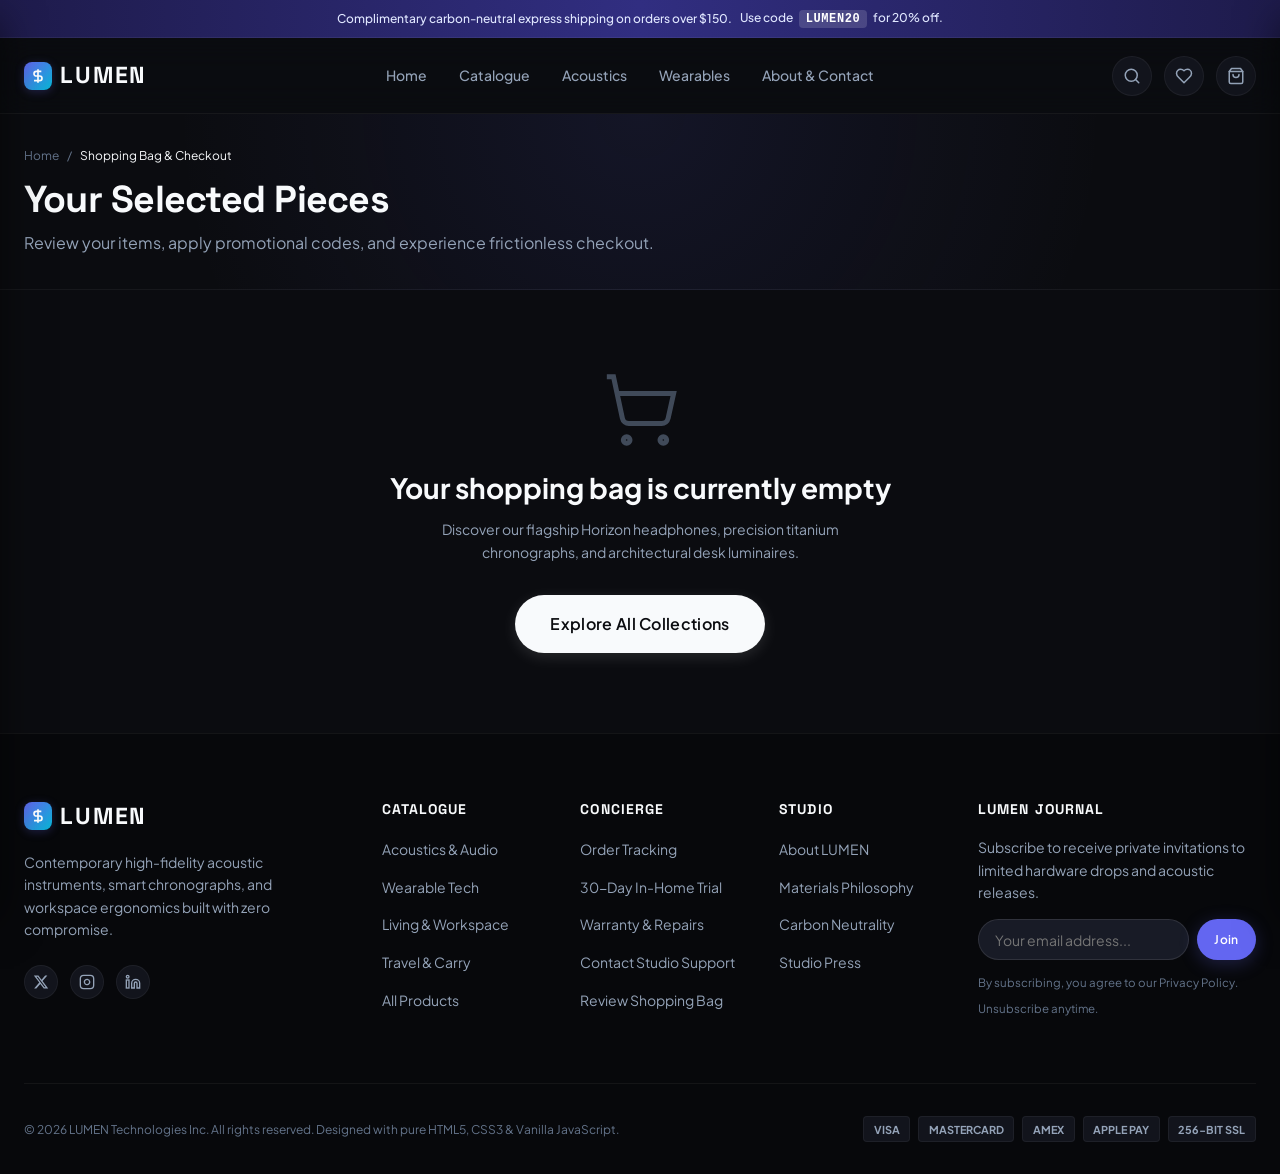
<file: cart.html>
<!DOCTYPE html>
<html lang="en">
<head>
  <meta charset="UTF-8">
  <meta name="viewport" content="width=device-width, initial-scale=1.0">
  <title>Shopping Bag & Checkout — LUMEN Luxury Audio & Living</title>
  <meta name="description" content="Review your selected LUMEN pieces, apply promo discounts, and complete seamless, encrypted checkout.">
  <meta name="theme-color" content="#0B0C10">

  <link rel="stylesheet" href="css/style.css">
  <link rel="stylesheet" href="css/responsive.css">
</head>
<body>

  <!-- Top Announcement Bar -->
  <div class="announcement-bar">
    <div class="container" style="display: flex; align-items: center; justify-content: center; gap: var(--space-2);">
      <span>Complimentary carbon-neutral express shipping on orders over $150.</span>
      <span>Use code <strong class="announcement-code">LUMEN20</strong> for 20% off.</span>
    </div>
  </div>

  <!-- Main Navigation Header -->
  <header class="site-header">
    <div class="container header-inner">
      <a href="index.html" class="brand-logo" aria-label="LUMEN Home">
        <span class="brand-symbol">
          <svg viewBox="0 0 24 24" fill="none" stroke="currentColor" stroke-width="2.5"><path d="M12 2v20M17 5H9.5a3.5 3.5 0 0 0 0 7h5a3.5 3.5 0 0 1 0 7H6"/></svg>
        </span>
        LUMEN
      </a>

      <!-- Desktop Navigation Menu -->
      <nav class="nav-menu" aria-label="Primary Navigation">
        <a href="index.html" class="nav-link">Home</a>
        <a href="shop.html" class="nav-link">Catalogue</a>
        <a href="shop.html?category=audio" class="nav-link">Acoustics</a>
        <a href="shop.html?category=wearables" class="nav-link">Wearables</a>
        <a href="about.html" class="nav-link">About & Contact</a>
      </nav>

      <!-- Header Action Controls -->
      <div class="header-actions">
        <button class="action-btn header-search-trigger" title="Search products" aria-label="Search">
          <svg width="18" height="18" viewBox="0 0 24 24" fill="none" stroke="currentColor" stroke-width="2" stroke-linecap="round" stroke-linejoin="round"><circle cx="11" cy="11" r="8"/><path d="m21 21-4.3-4.3"/></svg>
        </button>

        <a href="shop.html?filter=wishlist" class="action-btn" title="Saved Wishlist" aria-label="Wishlist">
          <svg width="18" height="18" viewBox="0 0 24 24" fill="none" stroke="currentColor" stroke-width="2" stroke-linecap="round" stroke-linejoin="round"><path d="M19 14c1.49-1.46 3-3.21 3-5.5A5.5 5.5 0 0 0 16.5 3c-1.76 0-3 .5-4.5 2-1.5-1.5-2.74-2-4.5-2A5.5 5.5 0 0 0 2 8.5c0 2.3 1.5 4.05 3 5.5l7 7Z"/></svg>
          <span class="action-badge wishlist-count-badge" style="display: none;">0</span>
        </a>

        <a href="cart.html" class="action-btn header-cart-trigger" title="View Shopping Bag" aria-label="Shopping Bag">
          <svg width="18" height="18" viewBox="0 0 24 24" fill="none" stroke="currentColor" stroke-width="2" stroke-linecap="round" stroke-linejoin="round"><path d="M6 2 3 6v14a2 2 0 0 0 2 2h14a2 2 0 0 0 2-2V6l-3-4Z"/><path d="M3 6h18"/><path d="M16 10a4 4 0 0 1-8 0"/></svg>
          <span class="action-badge cart-count-badge" style="display: none;">0</span>
        </a>

        <button class="mobile-menu-toggle" aria-label="Toggle mobile menu">
          <svg width="20" height="20" viewBox="0 0 24 24" fill="none" stroke="currentColor" stroke-width="2" stroke-linecap="round" stroke-linejoin="round"><line x1="4" x2="20" y1="12" y2="12"/><line x1="4" x2="20" y1="6" y2="6"/><line x1="4" x2="20" y1="18" y2="18"/></svg>
        </button>
      </div>
    </div>
  </header>

  <!-- Cart Header Banner -->
  <section style="padding: var(--space-8) 0; border-bottom: 1px solid var(--border-subtle); background: radial-gradient(circle at 50% 0%, rgba(99, 102, 241, 0.1) 0%, transparent 70%);">
    <div class="container">
      <nav class="breadcrumbs" aria-label="Breadcrumb">
        <a href="index.html">Home</a>
        <span>/</span>
        <span style="color: var(--text-primary);">Shopping Bag & Checkout</span>
      </nav>
      <h1 class="section-title" style="margin-bottom: var(--space-2);">Your Selected Pieces</h1>
      <p class="section-desc">Review your items, apply promotional codes, and experience frictionless checkout.</p>
    </div>
  </section>

  <!-- Main Content Area -->
  <main class="container">
    
    <!-- Empty Cart View -->
    <div id="cart-empty-view" class="drawer-empty" style="display: none; padding: var(--space-20) 0;">
      <div class="drawer-empty-icon" style="width: 80px; height: 80px; margin: 0 auto var(--space-4);">
        <svg viewBox="0 0 24 24" fill="none" stroke="currentColor" stroke-width="1.5"><circle cx="8" cy="21" r="1"/><circle cx="19" cy="21" r="1"/><path d="M2.05 2.05h2l2.66 12.42a2 2 0 0 0 2 1.58h9.78a2 2 0 0 0 1.95-1.57l1.65-7.43H5.12"/></svg>
      </div>
      <h2 class="drawer-empty-title" style="font-size: var(--text-2xl);">Your shopping bag is currently empty</h2>
      <p class="drawer-empty-desc" style="max-width: 460px; margin: 0 auto var(--space-8);">
        Discover our flagship Horizon headphones, precision titanium chronographs, and architectural desk luminaires.
      </p>
      <a href="shop.html" class="btn btn-primary btn-lg">Explore All Collections</a>
    </div>

    <!-- Populated Cart & Checkout View -->
    <div id="cart-full-view" class="cart-checkout-layout" style="display: none;">
      
      <!-- Left Column: Table & Simulated Checkout Accordion -->
      <div style="display: flex; flex-direction: column; gap: var(--space-8);">
        
        <!-- Free Shipping Progress Meter -->
        <div style="background: var(--bg-surface); border: 1px solid var(--border-subtle); border-radius: var(--radius-xl); padding: var(--space-5);">
          <div id="cart-freeship-text" style="font-size: var(--text-sm); margin-bottom: var(--space-3); color: var(--text-secondary);">
            Add items to unlock Free Global Express Shipping.
          </div>
          <div class="progress-bar-bg" style="height: 8px;">
            <div id="cart-freeship-progress" class="progress-bar-fill" style="width: 0%;"></div>
          </div>
        </div>

        <!-- Cart Table Wrap -->
        <div class="cart-table-wrap">
          <table class="cart-table">
            <thead>
              <tr>
                <th>Product</th>
                <th>Price</th>
                <th>Quantity</th>
                <th>Subtotal</th>
                <th style="text-align: right;">Action</th>
              </tr>
            </thead>
            <tbody id="cart-table-body">
              <!-- Rendered via cart-checkout.js -->
            </tbody>
          </table>

          <div style="padding: var(--space-4) var(--space-6); background: var(--bg-surface-elevated); display: flex; justify-content: space-between; align-items: center; border-top: 1px solid var(--border-subtle); flex-wrap: wrap; gap: var(--space-3);">
            <a href="shop.html" class="btn btn-outline btn-sm">← Continue Shopping</a>
            <button id="clear-cart-btn" class="btn btn-ghost btn-sm" style="color: var(--rose-accent);">Clear Entire Bag</button>
          </div>
        </div>

        <!-- Checkout Form Flow Section -->
        <div id="checkout-flow-section" style="padding-top: var(--space-4);">
          <div style="margin-bottom: var(--space-6);">
            <div class="section-tag">Express Checkout</div>
            <h2 style="font-family: var(--font-display); font-size: var(--text-2xl); font-weight: 800;">Shipping & Payment Details</h2>
            <p style="font-size: var(--text-sm); color: var(--text-secondary);">Complete your dispatch coordinates below. (Simulated demo checkout).</p>
          </div>

          <form id="checkout-master-form">
            <div class="checkout-accordion">
              
              <!-- Step 1: Customer Contact -->
              <div class="checkout-step-card">
                <div class="checkout-step-title">
                  <span class="step-num">1</span>
                  <span>Contact Information</span>
                </div>
                <div class="form-grid-2">
                  <div class="form-group">
                    <label class="form-label" for="checkout-fname">First Name *</label>
                    <input type="text" id="checkout-fname" class="form-control" placeholder="e.g. Alex" value="Alex" required>
                  </div>
                  <div class="form-group">
                    <label class="form-label" for="checkout-lname">Last Name *</label>
                    <input type="text" id="checkout-lname" class="form-control" placeholder="e.g. Sterling" value="Sterling" required>
                  </div>
                </div>
                <div class="form-grid-2">
                  <div class="form-group">
                    <label class="form-label" for="checkout-email">Email Address *</label>
                    <input type="email" id="checkout-email" class="form-control" placeholder="alex.sterling@example.com" value="alex.sterling@studio.com" required>
                  </div>
                  <div class="form-group">
                    <label class="form-label" for="checkout-phone">Telephone (SMS Delivery Tracking)</label>
                    <input type="tel" id="checkout-phone" class="form-control" placeholder="+1 (555) 019-2834" value="+1 (555) 019-2834">
                  </div>
                </div>
              </div>

              <!-- Step 2: Shipping Destination -->
              <div class="checkout-step-card">
                <div class="checkout-step-title">
                  <span class="step-num">2</span>
                  <span>Delivery Address</span>
                </div>
                <div class="form-group">
                  <label class="form-label" for="checkout-address">Street Address *</label>
                  <input type="text" id="checkout-address" class="form-control" placeholder="e.g. 742 Evergreen Terrace" value="840 North Michigan Avenue" required>
                </div>
                <div class="form-grid-2">
                  <div class="form-group">
                    <label class="form-label" for="checkout-city">City *</label>
                    <input type="text" id="checkout-city" class="form-control" placeholder="Chicago" value="Chicago" required>
                  </div>
                  <div class="form-group">
                    <label class="form-label" for="checkout-zip">Postal / Zip Code *</label>
                    <input type="text" id="checkout-zip" class="form-control" placeholder="60611" value="60611" required>
                  </div>
                </div>
                <div class="form-group">
                  <label class="form-label" for="checkout-country">Country / Region</label>
                  <select id="checkout-country" class="form-control" style="cursor: pointer;">
                    <option value="US">United States</option>
                    <option value="UK">United Kingdom</option>
                    <option value="DE">Germany</option>
                    <option value="JP">Japan</option>
                    <option value="CA">Canada</option>
                    <option value="AU">Australia</option>
                  </select>
                </div>
              </div>

              <!-- Step 3: Shipping Method Selection -->
              <div class="checkout-step-card">
                <div class="checkout-step-title">
                  <span class="step-num">3</span>
                  <span>Shipping Tier</span>
                </div>
                <div style="display: flex; flex-direction: column; gap: var(--space-3);">
                  <label class="filter-checkbox-label" style="background: var(--bg-surface-elevated); padding: var(--space-3) var(--space-4); border-radius: var(--radius-md); border: 1px solid var(--border-subtle); justify-content: space-between;">
                    <div style="display: flex; align-items: center; gap: var(--space-3);">
                      <input type="radio" name="shipping-tier" value="standard" checked style="accent-color: var(--accent-primary);">
                      <div>
                        <div style="font-weight: 600; font-size: var(--text-sm); color: var(--text-primary);">Standard Courier (3-5 Days)</div>
                        <div style="font-size: var(--text-xs); color: var(--text-muted);">Free on orders over $150</div>
                      </div>
                    </div>
                    <span style="font-weight: 700; font-family: var(--font-display);">Included</span>
                  </label>

                  <label class="filter-checkbox-label" style="background: var(--bg-surface-elevated); padding: var(--space-3) var(--space-4); border-radius: var(--radius-md); border: 1px solid var(--border-subtle); justify-content: space-between;">
                    <div style="display: flex; align-items: center; gap: var(--space-3);">
                      <input type="radio" name="shipping-tier" value="express" style="accent-color: var(--accent-primary);">
                      <div>
                        <div style="font-weight: 600; font-size: var(--text-sm); color: var(--text-primary);">Priority Air Express (1-2 Days)</div>
                        <div style="font-size: var(--text-xs); color: var(--text-muted);">Guaranteed priority dispatch & insurance</div>
                      </div>
                    </div>
                    <span style="font-weight: 700; font-family: var(--font-display);">$15.00</span>
                  </label>

                  <label class="filter-checkbox-label" style="background: var(--bg-surface-elevated); padding: var(--space-3) var(--space-4); border-radius: var(--radius-md); border: 1px solid var(--border-subtle); justify-content: space-between;">
                    <div style="display: flex; align-items: center; gap: var(--space-3);">
                      <input type="radio" name="shipping-tier" value="overnight" style="accent-color: var(--accent-primary);">
                      <div>
                        <div style="font-weight: 600; font-size: var(--text-sm); color: var(--text-primary);">VIP Next-Morning Courier (Next Day by 10 AM)</div>
                        <div style="font-size: var(--text-xs); color: var(--text-muted);">Direct white-glove courier handover</div>
                      </div>
                    </div>
                    <span style="font-weight: 700; font-family: var(--font-display);">$25.00</span>
                  </label>
                </div>
              </div>

              <!-- Step 4: Payment Simulation -->
              <div class="checkout-step-card">
                <div style="display: flex; align-items: center; justify-content: space-between; margin-bottom: var(--space-5);">
                  <div class="checkout-step-title" style="margin-bottom: 0;">
                    <span class="step-num">4</span>
                    <span>Encrypted Payment</span>
                  </div>
                  <button type="button" id="test-card-fill-btn" class="btn btn-outline btn-sm" style="font-size: 0.72rem; color: var(--cyan-accent); border-color: rgba(6, 182, 212, 0.4);">
                    Auto-Fill Demo Card
                  </button>
                </div>

                <div class="form-group">
                  <label class="form-label" for="checkout-card-name">Name on Card *</label>
                  <input type="text" id="checkout-card-name" class="form-control" placeholder="Alex Sterling" value="Alex Sterling" required>
                </div>

                <div class="form-group">
                  <label class="form-label" for="checkout-card-num">Card Number *</label>
                  <input type="text" id="checkout-card-num" class="form-control" placeholder="4242 4242 4242 4242" maxlength="19" required>
                </div>

                <div class="form-grid-2">
                  <div class="form-group">
                    <label class="form-label" for="checkout-card-exp">Expiry (MM/YY) *</label>
                    <input type="text" id="checkout-card-exp" class="form-control" placeholder="12/28" maxlength="5" required>
                  </div>
                  <div class="form-group">
                    <label class="form-label" for="checkout-card-cvv">Security Code (CVV) *</label>
                    <input type="password" id="checkout-card-cvv" class="form-control" placeholder="888" maxlength="4" required>
                  </div>
                </div>

                <div style="font-size: var(--text-xs); color: var(--text-muted); display: flex; align-items: center; gap: var(--space-2); margin-top: var(--space-2);">
                  <span style="color: var(--emerald-accent);">🔒</span>
                  <span>Simulated safe transaction. No real funds will be charged.</span>
                </div>
              </div>
            </div>

            <!-- Place Order Submit Button -->
            <div style="margin-top: var(--space-6);">
              <button type="submit" id="place-order-submit-btn" class="btn btn-accent btn-lg" style="width: 100%; font-size: 1.05rem;">
                Authorize & Place Order
              </button>
            </div>
          </form>
        </div>
      </div>

      <!-- Right Column: Sticky Order Summary & Coupon -->
      <div>
        <div class="cart-summary-card">
          <h3 class="summary-title">Summary Breakdown</h3>
          
          <div class="summary-line-item">
            <span>Item Subtotal</span>
            <span id="summary-subtotal" style="font-family: var(--font-display); font-weight: 600; color: var(--text-primary);">$0.00</span>
          </div>

          <div class="summary-line-item">
            <span>Shipping</span>
            <span id="summary-shipping" style="font-family: var(--font-display); font-weight: 600;">FREE</span>
          </div>

          <div class="summary-line-item" id="summary-discount-row" style="display: none; color: var(--emerald-accent);">
            <span>Promotional Savings</span>
            <span id="summary-discount-val" style="font-family: var(--font-display); font-weight: 700;">-$0.00</span>
          </div>

          <div class="summary-line-item">
            <span>Estimated Sales Tax (8.25%)</span>
            <span id="summary-tax" style="font-family: var(--font-display); font-weight: 600; color: var(--text-primary);">$0.00</span>
          </div>

          <!-- Applied Coupon Tag -->
          <div id="applied-coupon-pill" class="section-tag" style="display: none; background: rgba(16, 185, 129, 0.12); color: var(--emerald-accent); border-color: rgba(16, 185, 129, 0.3); margin-top: var(--space-2);"></div>

          <div class="summary-total-item">
            <span>Grand Total</span>
            <span id="summary-grand-total" style="color: var(--accent-primary);">$0.00</span>
          </div>

          <!-- Promo Code Box -->
          <form id="coupon-apply-form" class="coupon-input-group">
            <input type="text" id="coupon-input-code" class="coupon-input" placeholder="Promo code (e.g. LUMEN20)">
            <button type="submit" class="btn btn-outline btn-sm">Apply</button>
          </form>

          <!-- Test Promo Helper Pills -->
          <div style="font-size: var(--text-xs); color: var(--text-muted); margin-bottom: var(--space-4);">
            Try demo promo codes:
            <button type="button" onclick="document.getElementById('coupon-input-code').value='LUMEN20'; store.applyCoupon('LUMEN20');" style="color: var(--accent-primary); text-decoration: underline; margin-right: var(--space-2);">LUMEN20</button>
            <button type="button" onclick="document.getElementById('coupon-input-code').value='WELCOME10'; store.applyCoupon('WELCOME10');" style="color: var(--accent-primary); text-decoration: underline;">WELCOME10</button>
          </div>

          <div style="padding-top: var(--space-4); border-top: 1px solid var(--border-subtle); display: flex; flex-direction: column; gap: var(--space-2); font-size: var(--text-xs); color: var(--text-muted);">
            <div style="display: flex; align-items: center; gap: var(--space-2);">
              <span>🛡️</span>
              <span>256-Bit SSL military-grade encryption</span>
            </div>
            <div style="display: flex; align-items: center; gap: var(--space-2);">
              <span>⚡</span>
              <span>Dispatched within 24 hours with live GPS courier tracking</span>
            </div>
          </div>
        </div>
      </div>
    </div>
  </main>

  <!-- Order Confirmation Modal -->
  <div id="order-confirmation-modal" class="modal-backdrop">
    <!-- Injected dynamically via cart-checkout.js on success -->
  </div>

  <!-- Global Footer -->
  <footer class="site-footer">
    <div class="container">
      <div class="footer-top">
        <div class="footer-brand-col">
          <a href="index.html" class="brand-logo">
            <span class="brand-symbol">
              <svg viewBox="0 0 24 24" fill="none" stroke="currentColor" stroke-width="2.5"><path d="M12 2v20M17 5H9.5a3.5 3.5 0 0 0 0 7h5a3.5 3.5 0 0 1 0 7H6"/></svg>
            </span>
            LUMEN
          </a>
          <p>Contemporary high-fidelity acoustic instruments, smart chronographs, and workspace ergonomics built with zero compromise.</p>
          <div class="footer-socials">
            <a href="#" class="social-link" aria-label="Twitter">
              <svg width="16" height="16" viewBox="0 0 24 24" fill="currentColor"><path d="M18.244 2.25h3.308l-7.227 8.26 8.502 11.24H16.17l-5.214-6.817L4.99 21.75H1.68l7.73-8.835L1.254 2.25H8.08l4.713 6.231zm-1.161 17.52h1.833L7.084 4.126H5.117z"/></svg>
            </a>
            <a href="#" class="social-link" aria-label="Instagram">
              <svg width="16" height="16" viewBox="0 0 24 24" fill="none" stroke="currentColor" stroke-width="2"><rect width="20" height="20" x="2" y="2" rx="5" ry="5"/><path d="M16 11.37A4 4 0 1 1 12.63 8 4 4 0 0 1 16 11.37z"/><line x1="17.5" x2="17.51" y1="6.5" y2="6.5"/></svg>
            </a>
            <a href="#" class="social-link" aria-label="LinkedIn">
              <svg width="16" height="16" viewBox="0 0 24 24" fill="none" stroke="currentColor" stroke-width="2"><path d="M16 8a6 6 0 0 1 6 6v7h-4v-7a2 2 0 0 0-2-2 2 2 0 0 0-2 2v7h-4v-7a6 6 0 0 1 6-6z"/><rect width="4" height="12" x="2" y="9"/><circle cx="4" cy="4" r="2"/></svg>
            </a>
          </div>
        </div>

        <div>
          <h4 class="footer-col-title">Catalogue</h4>
          <ul class="footer-links">
            <li><a href="shop.html?category=audio" class="footer-link">Acoustics & Audio</a></li>
            <li><a href="shop.html?category=wearables" class="footer-link">Wearable Tech</a></li>
            <li><a href="shop.html?category=workspace" class="footer-link">Living & Workspace</a></li>
            <li><a href="shop.html?category=travel" class="footer-link">Travel & Carry</a></li>
            <li><a href="shop.html" class="footer-link">All Products</a></li>
          </ul>
        </div>

        <div>
          <h4 class="footer-col-title">Concierge</h4>
          <ul class="footer-links">
            <li><a href="about.html#faq" class="footer-link">Order Tracking</a></li>
            <li><a href="about.html#faq" class="footer-link">30-Day In-Home Trial</a></li>
            <li><a href="about.html#faq" class="footer-link">Warranty & Repairs</a></li>
            <li><a href="about.html#contact" class="footer-link">Contact Studio Support</a></li>
            <li><a href="cart.html" class="footer-link">Review Shopping Bag</a></li>
          </ul>
        </div>

        <div>
          <h4 class="footer-col-title">Studio</h4>
          <ul class="footer-links">
            <li><a href="about.html" class="footer-link">About LUMEN</a></li>
            <li><a href="about.html" class="footer-link">Materials Philosophy</a></li>
            <li><a href="about.html" class="footer-link">Carbon Neutrality</a></li>
            <li><a href="about.html" class="footer-link">Studio Press</a></li>
          </ul>
        </div>

        <div class="newsletter-box">
          <h4 class="footer-col-title">LUMEN Journal</h4>
          <p>Subscribe to receive private invitations to limited hardware drops and acoustic releases.</p>
          <form class="newsletter-form">
            <input type="email" class="newsletter-input" placeholder="Your email address..." required>
            <button type="submit" class="btn btn-accent btn-sm">Join</button>
          </form>
          <span class="newsletter-legal">By subscribing, you agree to our Privacy Policy. Unsubscribe anytime.</span>
        </div>
      </div>

      <div class="footer-bottom">
        <div>© 2026 LUMEN Technologies Inc. All rights reserved. Designed with pure HTML5, CSS3 & Vanilla JavaScript.</div>
        <div class="payment-badges">
          <span class="payment-badge">VISA</span>
          <span class="payment-badge">MASTERCARD</span>
          <span class="payment-badge">AMEX</span>
          <span class="payment-badge">APPLE PAY</span>
          <span class="payment-badge">256-BIT SSL</span>
        </div>
      </div>
    </div>
  </footer>

  <!-- Scripts -->
  <script type="module" src="js/main.js"></script>
  <script type="module" src="js/cart-checkout.js"></script>
</body>
</html>
</file>
<file: css/style.css>
/* ==========================================================================
   LUMEN DESIGN SYSTEM & CORE STYLES
   Minimalist Luxury Lifestyle & Contemporary High-End Technology
   ========================================================================== */

@import url('https://fonts.googleapis.com/css2?family=Plus+Jakarta+Sans:wght@300;400;500;600;700;800&family=Space+Grotesk:wght@500;700&display=swap');

:root {
  /* Color Palette */
  --bg-main: #0B0C10;
  --bg-surface: #12141C;
  --bg-surface-elevated: #181B26;
  --bg-surface-hover: #212534;
  --bg-surface-glass: rgba(18, 20, 28, 0.82);

  --text-primary: #F8FAFC;
  --text-secondary: #94A3B8;
  --text-muted: #64748B;
  --text-inverse: #0B0C10;

  --accent-primary: #6366F1;
  --accent-hover: #4F46E5;
  --accent-glow: rgba(99, 102, 241, 0.25);
  --accent-light: rgba(99, 102, 241, 0.12);

  --cyan-accent: #06B6D4;
  --emerald-accent: #10B981;
  --rose-accent: #F43F5E;
  --amber-accent: #F59E0B;

  --border-subtle: rgba(255, 255, 255, 0.05);
  --border-default: rgba(255, 255, 255, 0.10);
  --border-focus: rgba(99, 102, 241, 0.6);
  --border-light: rgba(255, 255, 255, 0.18);

  /* Typography */
  --font-sans: 'Plus Jakarta Sans', -apple-system, BlinkMacSystemFont, 'Segoe UI', Roboto, sans-serif;
  --font-display: 'Space Grotesk', 'Plus Jakarta Sans', sans-serif;

  --text-xs: 0.75rem;
  --text-sm: 0.875rem;
  --text-base: 1rem;
  --text-lg: 1.125rem;
  --text-xl: 1.25rem;
  --text-2xl: clamp(1.35rem, 1.8vw + 0.8rem, 1.75rem);
  --text-3xl: clamp(1.75rem, 2.5vw + 1rem, 2.35rem);
  --text-4xl: clamp(2.25rem, 4vw + 1rem, 3.25rem);
  --text-hero: clamp(2.6rem, 5.5vw + 1rem, 4.5rem);

  /* Spacing */
  --space-1: 0.25rem;
  --space-2: 0.5rem;
  --space-3: 0.75rem;
  --space-4: 1rem;
  --space-5: 1.25rem;
  --space-6: 1.5rem;
  --space-8: 2rem;
  --space-10: 2.5rem;
  --space-12: 3rem;
  --space-16: 4rem;
  --space-20: 5rem;
  --space-24: 6rem;

  /* Elevation & Shadows */
  --shadow-sm: 0 2px 4px rgba(0, 0, 0, 0.25);
  --shadow-md: 0 4px 12px rgba(0, 0, 0, 0.35);
  --shadow-lg: 0 12px 28px rgba(0, 0, 0, 0.45);
  --shadow-xl: 0 20px 40px rgba(0, 0, 0, 0.55);
  --shadow-glow: 0 0 25px rgba(99, 102, 241, 0.35);

  /* Radii */
  --radius-sm: 6px;
  --radius-md: 10px;
  --radius-lg: 16px;
  --radius-xl: 24px;
  --radius-full: 9999px;

  /* Transitions */
  --transition-fast: 150ms cubic-bezier(0.4, 0, 0.2, 1);
  --transition-base: 250ms cubic-bezier(0.4, 0, 0.2, 1);
  --transition-smooth: 380ms cubic-bezier(0.16, 1, 0.3, 1);

  /* Layout */
  --container-max: 1320px;
  --header-height: 76px;
  --announcement-height: 38px;
}

/* ==========================================================================
   CSS RESET & BASE
   ========================================================================== */

*, *::before, *::after {
  box-sizing: border-box;
  margin: 0;
  padding: 0;
}

html {
  font-family: var(--font-sans);
  color: var(--text-primary);
  background-color: var(--bg-main);
  scroll-behavior: smooth;
  -webkit-font-smoothing: antialiased;
  -moz-osx-font-smoothing: grayscale;
  text-rendering: optimizeLegibility;
}

body {
  min-height: 100vh;
  display: flex;
  flex-direction: column;
  overflow-x: hidden;
  line-height: 1.6;
}

img, svg, video {
  display: block;
  max-width: 100%;
  height: auto;
}

a {
  color: inherit;
  text-decoration: none;
  transition: color var(--transition-fast);
}

button, input, select, textarea {
  font-family: inherit;
  font-size: inherit;
  color: inherit;
  background: none;
  border: none;
  outline: none;
}

button {
  cursor: pointer;
  user-select: none;
}

ul, ol {
  list-style: none;
}

/* Layout Utilities */
.container {
  width: 100%;
  max-width: var(--container-max);
  margin-left: auto;
  margin-right: auto;
  padding-left: var(--space-6);
  padding-right: var(--space-6);
}

.section {
  padding-top: var(--space-20);
  padding-bottom: var(--space-20);
}

.section-title-wrap {
  text-align: center;
  max-width: 680px;
  margin: 0 auto var(--space-12);
}

.section-tag {
  display: inline-flex;
  align-items: center;
  gap: var(--space-2);
  padding: 0.35rem 0.85rem;
  background: var(--accent-light);
  color: var(--accent-primary);
  border: 1px solid rgba(99, 102, 241, 0.2);
  border-radius: var(--radius-full);
  font-size: var(--text-xs);
  font-weight: 700;
  letter-spacing: 0.08em;
  text-transform: uppercase;
  margin-bottom: var(--space-4);
}

.section-title {
  font-family: var(--font-display);
  font-size: var(--text-3xl);
  font-weight: 700;
  line-height: 1.2;
  letter-spacing: -0.02em;
  margin-bottom: var(--space-3);
}

.section-desc {
  color: var(--text-secondary);
  font-size: var(--text-base);
  line-height: 1.65;
}

/* ==========================================================================
   BUTTONS & CONTROLS
   ========================================================================== */

.btn {
  display: inline-flex;
  align-items: center;
  justify-content: center;
  gap: var(--space-2);
  padding: 0.8rem 1.6rem;
  border-radius: var(--radius-full);
  font-weight: 600;
  font-size: var(--text-sm);
  letter-spacing: 0.02em;
  transition: all var(--transition-base);
  white-space: nowrap;
  position: relative;
  overflow: hidden;
}

.btn:active {
  transform: scale(0.98);
}

.btn-primary {
  background: var(--text-primary);
  color: var(--text-inverse);
  box-shadow: 0 4px 15px rgba(255, 255, 255, 0.12);
}

.btn-primary:hover {
  background: #E2E8F0;
  box-shadow: 0 6px 20px rgba(255, 255, 255, 0.2);
  transform: translateY(-2px);
}

.btn-accent {
  background: var(--accent-primary);
  color: #FFFFFF;
  box-shadow: 0 4px 18px var(--accent-glow);
}

.btn-accent:hover {
  background: var(--accent-hover);
  box-shadow: 0 6px 24px rgba(99, 102, 241, 0.45);
  transform: translateY(-2px);
}

.btn-outline {
  background: rgba(255, 255, 255, 0.04);
  color: var(--text-primary);
  border: 1px solid var(--border-default);
  backdrop-filter: blur(10px);
}

.btn-outline:hover {
  background: rgba(255, 255, 255, 0.09);
  border-color: var(--border-light);
  transform: translateY(-2px);
}

.btn-ghost {
  color: var(--text-secondary);
  padding: 0.6rem 1rem;
}

.btn-ghost:hover {
  color: var(--text-primary);
  background: var(--bg-surface-hover);
}

.btn-icon {
  width: 42px;
  height: 42px;
  padding: 0;
  border-radius: 50%;
  display: inline-flex;
  align-items: center;
  justify-content: center;
  background: var(--bg-surface-elevated);
  border: 1px solid var(--border-subtle);
  color: var(--text-secondary);
  transition: all var(--transition-fast);
}

.btn-icon:hover {
  color: var(--text-primary);
  border-color: var(--border-default);
  background: var(--bg-surface-hover);
  transform: scale(1.05);
}

.btn-sm {
  padding: 0.5rem 1.1rem;
  font-size: var(--text-xs);
}

.btn-lg {
  padding: 1rem 2.2rem;
  font-size: var(--text-base);
}

/* ==========================================================================
   TOP ANNOUNCEMENT BAR
   ========================================================================== */

.announcement-bar {
  background: linear-gradient(90deg, #1E1B4B 0%, #312E81 50%, #1E1B4B 100%);
  color: #E0E7FF;
  height: var(--announcement-height);
  font-size: var(--text-xs);
  font-weight: 500;
  display: flex;
  align-items: center;
  justify-content: center;
  position: relative;
  z-index: 50;
  border-bottom: 1px solid rgba(255, 255, 255, 0.06);
}

.announcement-bar strong {
  color: #FFFFFF;
  margin-left: var(--space-1);
}

.announcement-code {
  background: rgba(255, 255, 255, 0.15);
  padding: 0.1rem 0.4rem;
  border-radius: 4px;
  font-family: monospace;
  font-weight: 700;
  letter-spacing: 0.05em;
  margin: 0 var(--space-1);
}

/* ==========================================================================
   NAVIGATION HEADER
   ========================================================================== */

.site-header {
  position: sticky;
  top: 0;
  z-index: 40;
  height: var(--header-height);
  background: rgba(11, 12, 16, 0.75);
  backdrop-filter: blur(16px);
  -webkit-backdrop-filter: blur(16px);
  border-bottom: 1px solid var(--border-subtle);
  transition: background var(--transition-base), border-color var(--transition-base), box-shadow var(--transition-base);
}

.site-header.scrolled {
  background: rgba(11, 12, 16, 0.92);
  border-bottom-color: var(--border-default);
  box-shadow: var(--shadow-md);
}

.header-inner {
  height: 100%;
  display: flex;
  align-items: center;
  justify-content: space-between;
  gap: var(--space-6);
}

/* Brand Logo */
.brand-logo {
  display: flex;
  align-items: center;
  gap: var(--space-2);
  font-family: var(--font-display);
  font-size: 1.45rem;
  font-weight: 800;
  letter-spacing: 0.08em;
  color: var(--text-primary);
}

.brand-symbol {
  width: 28px;
  height: 28px;
  background: linear-gradient(135deg, var(--accent-primary), var(--cyan-accent));
  border-radius: 8px;
  display: flex;
  align-items: center;
  justify-content: center;
  color: white;
  box-shadow: 0 2px 10px var(--accent-glow);
}

.brand-symbol svg {
  width: 16px;
  height: 16px;
}

/* Desktop Nav Menu */
.nav-menu {
  display: flex;
  align-items: center;
  gap: var(--space-8);
}

.nav-link {
  font-size: var(--text-sm);
  font-weight: 500;
  color: var(--text-secondary);
  position: relative;
  padding: var(--space-2) 0;
  transition: color var(--transition-fast);
}

.nav-link:hover,
.nav-link.active {
  color: var(--text-primary);
}

.nav-link.active::after {
  content: '';
  position: absolute;
  bottom: 0;
  left: 0;
  width: 100%;
  height: 2px;
  background: var(--accent-primary);
  border-radius: 2px;
  box-shadow: 0 0 8px var(--accent-primary);
}

/* Header Actions */
.header-actions {
  display: flex;
  align-items: center;
  gap: var(--space-3);
}

.action-btn {
  position: relative;
  width: 40px;
  height: 40px;
  border-radius: 50%;
  display: flex;
  align-items: center;
  justify-content: center;
  color: var(--text-secondary);
  background: var(--bg-surface);
  border: 1px solid var(--border-subtle);
  transition: all var(--transition-fast);
}

.action-btn:hover {
  color: var(--text-primary);
  background: var(--bg-surface-hover);
  border-color: var(--border-default);
}

.action-badge {
  position: absolute;
  top: -3px;
  right: -3px;
  background: var(--accent-primary);
  color: #FFFFFF;
  font-size: 0.68rem;
  font-weight: 700;
  min-width: 18px;
  height: 18px;
  border-radius: var(--radius-full);
  display: flex;
  align-items: center;
  justify-content: center;
  padding: 0 4px;
  border: 2px solid var(--bg-main);
  transition: transform var(--transition-fast);
}

.action-badge.bump {
  animation: badgePop 300ms ease-out;
}

@keyframes badgePop {
  0% { transform: scale(1); }
  50% { transform: scale(1.35); }
  100% { transform: scale(1); }
}

.mobile-menu-toggle {
  display: none;
}

/* ==========================================================================
   PRODUCT CARDS
   ========================================================================== */

.product-card {
  background: var(--bg-surface);
  border: 1px solid var(--border-subtle);
  border-radius: var(--radius-lg);
  overflow: hidden;
  display: flex;
  flex-direction: column;
  position: relative;
  transition: transform var(--transition-smooth), border-color var(--transition-base), box-shadow var(--transition-smooth);
}

.product-card:hover {
  transform: translateY(-6px);
  border-color: var(--border-light);
  box-shadow: var(--shadow-lg), 0 0 20px rgba(99, 102, 241, 0.08);
}

.product-card-media {
  position: relative;
  width: 100%;
  aspect-ratio: 1 / 1;
  background: #151822;
  overflow: hidden;
}

.product-card-img {
  width: 100%;
  height: 100%;
  object-fit: cover;
  transition: transform 600ms cubic-bezier(0.16, 1, 0.3, 1);
}

.product-card:hover .product-card-img {
  transform: scale(1.08);
}

/* Badges */
.card-badge {
  position: absolute;
  top: var(--space-3);
  left: var(--space-3);
  padding: 0.25rem 0.65rem;
  border-radius: var(--radius-full);
  font-size: 0.68rem;
  font-weight: 700;
  text-transform: uppercase;
  letter-spacing: 0.05em;
  z-index: 2;
  backdrop-filter: blur(8px);
}

.badge-sale {
  background: rgba(244, 63, 94, 0.9);
  color: #FFFFFF;
}

.badge-new {
  background: rgba(6, 182, 212, 0.9);
  color: #0B0C10;
}

.badge-popular {
  background: rgba(99, 102, 241, 0.9);
  color: #FFFFFF;
}

/* Card Floating Actions */
.card-actions {
  position: absolute;
  top: var(--space-3);
  right: var(--space-3);
  display: flex;
  flex-direction: column;
  gap: var(--space-2);
  z-index: 2;
  opacity: 0;
  transform: translateX(10px);
  transition: all var(--transition-base);
}

.product-card:hover .card-actions,
.card-actions.visible {
  opacity: 1;
  transform: translateX(0);
}

.card-action-btn {
  width: 36px;
  height: 36px;
  border-radius: 50%;
  background: rgba(18, 20, 28, 0.85);
  backdrop-filter: blur(8px);
  border: 1px solid var(--border-default);
  color: var(--text-secondary);
  display: flex;
  align-items: center;
  justify-content: center;
  transition: all var(--transition-fast);
}

.card-action-btn:hover {
  background: var(--text-primary);
  color: var(--text-inverse);
  transform: scale(1.1);
}

.card-action-btn.active {
  color: var(--rose-accent);
  background: rgba(244, 63, 94, 0.15);
  border-color: rgba(244, 63, 94, 0.4);
}

/* Card Content */
.product-card-body {
  padding: var(--space-5);
  display: flex;
  flex-direction: column;
  flex-grow: 1;
}

.product-card-category {
  font-size: var(--text-xs);
  text-transform: uppercase;
  letter-spacing: 0.06em;
  color: var(--accent-primary);
  font-weight: 600;
  margin-bottom: var(--space-1);
}

.product-card-title {
  font-size: var(--text-base);
  font-weight: 600;
  line-height: 1.35;
  color: var(--text-primary);
  margin-bottom: var(--space-2);
  display: -webkit-box;
  -webkit-line-clamp: 1;
  -webkit-box-orient: vertical;
  overflow: hidden;
}

.product-card-title a:hover {
  color: var(--accent-primary);
}

/* Rating */
.product-rating {
  display: flex;
  align-items: center;
  gap: var(--space-1);
  margin-bottom: var(--space-3);
  font-size: var(--text-xs);
}

.rating-stars {
  color: var(--amber-accent);
  display: flex;
  align-items: center;
}

.rating-count {
  color: var(--text-muted);
  margin-left: var(--space-1);
}

/* Price & CTA */
.product-card-footer {
  margin-top: auto;
  display: flex;
  align-items: center;
  justify-content: space-between;
  gap: var(--space-3);
  padding-top: var(--space-3);
  border-top: 1px solid var(--border-subtle);
}

.product-price-wrap {
  display: flex;
  align-items: baseline;
  gap: var(--space-2);
}

.product-price {
  font-family: var(--font-display);
  font-size: var(--text-lg);
  font-weight: 700;
  color: var(--text-primary);
}

.product-original-price {
  font-size: var(--text-xs);
  color: var(--text-muted);
  text-decoration: line-through;
}

.card-add-btn {
  width: 36px;
  height: 36px;
  border-radius: var(--radius-full);
  background: var(--bg-surface-elevated);
  border: 1px solid var(--border-default);
  color: var(--text-primary);
  display: flex;
  align-items: center;
  justify-content: center;
  transition: all var(--transition-fast);
}

.card-add-btn:hover {
  background: var(--accent-primary);
  border-color: var(--accent-primary);
  box-shadow: 0 0 12px var(--accent-glow);
  transform: scale(1.08);
}

.card-add-btn.added {
  background: var(--emerald-accent);
  border-color: var(--emerald-accent);
  color: white;
}

/* ==========================================================================
   MINI-CART SLIDE-OUT DRAWER
   ========================================================================== */

.drawer-overlay {
  position: fixed;
  inset: 0;
  background: rgba(0, 0, 0, 0.7);
  backdrop-filter: blur(6px);
  z-index: 100;
  opacity: 0;
  visibility: hidden;
  transition: opacity var(--transition-base), visibility var(--transition-base);
}

.drawer-overlay.active {
  opacity: 1;
  visibility: visible;
}

.cart-drawer {
  position: fixed;
  top: 0;
  right: 0;
  width: 100%;
  max-width: 440px;
  height: 100vh;
  background: var(--bg-surface);
  border-left: 1px solid var(--border-default);
  z-index: 101;
  display: flex;
  flex-direction: column;
  transform: translateX(100%);
  transition: transform var(--transition-smooth);
  box-shadow: var(--shadow-xl);
}

.cart-drawer.open {
  transform: translateX(0);
}

.drawer-header {
  padding: var(--space-5) var(--space-6);
  display: flex;
  align-items: center;
  justify-content: space-between;
  border-bottom: 1px solid var(--border-subtle);
}

.drawer-title {
  font-family: var(--font-display);
  font-size: var(--text-lg);
  font-weight: 700;
  display: flex;
  align-items: center;
  gap: var(--space-2);
}

.drawer-close {
  width: 34px;
  height: 34px;
  border-radius: 50%;
  background: var(--bg-surface-elevated);
  border: 1px solid var(--border-subtle);
  color: var(--text-secondary);
  display: flex;
  align-items: center;
  justify-content: center;
  transition: all var(--transition-fast);
}

.drawer-close:hover {
  background: var(--bg-surface-hover);
  color: var(--text-primary);
}

/* Free Shipping Meter */
.shipping-meter {
  padding: var(--space-4) var(--space-6);
  background: var(--bg-surface-elevated);
  border-bottom: 1px solid var(--border-subtle);
  font-size: var(--text-xs);
}

.shipping-meter-text {
  margin-bottom: var(--space-2);
  color: var(--text-secondary);
}

.shipping-meter-text strong {
  color: var(--text-primary);
}

.progress-bar-bg {
  width: 100%;
  height: 6px;
  background: rgba(255, 255, 255, 0.08);
  border-radius: var(--radius-full);
  overflow: hidden;
}

.progress-bar-fill {
  height: 100%;
  background: linear-gradient(90deg, var(--accent-primary), var(--emerald-accent));
  border-radius: var(--radius-full);
  transition: width 400ms ease;
}

/* Drawer Cart Items */
.drawer-body {
  flex-grow: 1;
  overflow-y: auto;
  padding: var(--space-5) var(--space-6);
}

.drawer-items-list {
  display: flex;
  flex-direction: column;
  gap: var(--space-4);
}

.drawer-item {
  display: grid;
  grid-template-columns: 72px 1fr auto;
  gap: var(--space-4);
  align-items: center;
  padding-bottom: var(--space-4);
  border-bottom: 1px solid var(--border-subtle);
  animation: fadeIn 200ms ease-in;
}

.drawer-item-img {
  width: 72px;
  height: 72px;
  border-radius: var(--radius-md);
  object-fit: cover;
  background: #181B26;
  border: 1px solid var(--border-subtle);
}

.drawer-item-details {
  display: flex;
  flex-direction: column;
  gap: 0.2rem;
}

.drawer-item-title {
  font-size: var(--text-sm);
  font-weight: 600;
  color: var(--text-primary);
  line-height: 1.3;
}

.drawer-item-meta {
  font-size: var(--text-xs);
  color: var(--text-muted);
}

.drawer-item-price {
  font-family: var(--font-display);
  font-size: var(--text-sm);
  font-weight: 700;
  color: var(--text-primary);
  margin-top: 0.2rem;
}

.drawer-qty-control {
  display: inline-flex;
  align-items: center;
  border: 1px solid var(--border-default);
  border-radius: var(--radius-full);
  background: var(--bg-surface-elevated);
  margin-top: var(--space-2);
}

.qty-btn {
  width: 24px;
  height: 24px;
  display: flex;
  align-items: center;
  justify-content: center;
  font-size: 0.8rem;
  color: var(--text-secondary);
}

.qty-btn:hover {
  color: var(--text-primary);
}

.qty-val {
  font-size: var(--text-xs);
  font-weight: 600;
  min-width: 20px;
  text-align: center;
}

.drawer-item-remove {
  color: var(--text-muted);
  transition: color var(--transition-fast);
  padding: var(--space-1);
}

.drawer-item-remove:hover {
  color: var(--rose-accent);
}

/* Empty State */
.drawer-empty {
  text-align: center;
  padding: var(--space-12) var(--space-4);
}

.drawer-empty-icon {
  width: 64px;
  height: 64px;
  margin: 0 auto var(--space-4);
  color: var(--text-muted);
  opacity: 0.6;
}

.drawer-empty-title {
  font-size: var(--text-lg);
  font-weight: 700;
  margin-bottom: var(--space-2);
}

.drawer-empty-desc {
  font-size: var(--text-sm);
  color: var(--text-secondary);
  margin-bottom: var(--space-6);
}

/* Drawer Footer */
.drawer-footer {
  padding: var(--space-5) var(--space-6);
  border-top: 1px solid var(--border-subtle);
  background: var(--bg-surface-elevated);
}

.drawer-subtotal-row {
  display: flex;
  align-items: center;
  justify-content: space-between;
  margin-bottom: var(--space-4);
}

.drawer-subtotal-label {
  font-size: var(--text-sm);
  color: var(--text-secondary);
}

.drawer-subtotal-val {
  font-family: var(--font-display);
  font-size: var(--text-xl);
  font-weight: 700;
  color: var(--text-primary);
}

.drawer-cta-group {
  display: flex;
  flex-direction: column;
  gap: var(--space-2);
}

/* ==========================================================================
   GLOBAL QUICK VIEW MODAL
   ========================================================================== */

.modal-backdrop {
  position: fixed;
  inset: 0;
  background: rgba(0, 0, 0, 0.78);
  backdrop-filter: blur(8px);
  z-index: 110;
  display: flex;
  align-items: center;
  justify-content: center;
  padding: var(--space-6);
  opacity: 0;
  visibility: hidden;
  transition: opacity var(--transition-base), visibility var(--transition-base);
}

.modal-backdrop.open {
  opacity: 1;
  visibility: visible;
}

.modal-dialog {
  background: var(--bg-surface);
  border: 1px solid var(--border-default);
  border-radius: var(--radius-xl);
  width: 100%;
  max-width: 860px;
  max-height: 90vh;
  overflow-y: auto;
  position: relative;
  box-shadow: var(--shadow-xl);
  transform: scale(0.95);
  transition: transform var(--transition-smooth);
}

.modal-backdrop.open .modal-dialog {
  transform: scale(1);
}

.modal-close-btn {
  position: absolute;
  top: var(--space-4);
  right: var(--space-4);
  width: 36px;
  height: 36px;
  border-radius: 50%;
  background: var(--bg-surface-elevated);
  border: 1px solid var(--border-subtle);
  color: var(--text-secondary);
  display: flex;
  align-items: center;
  justify-content: center;
  z-index: 10;
  transition: all var(--transition-fast);
}

.modal-close-btn:hover {
  background: var(--bg-surface-hover);
  color: var(--text-primary);
}

.modal-grid {
  display: grid;
  grid-template-columns: 1fr 1fr;
}

.modal-gallery {
  position: relative;
  background: #141722;
  display: flex;
  flex-direction: column;
}

.modal-main-img-wrap {
  width: 100%;
  aspect-ratio: 1 / 1;
  overflow: hidden;
}

.modal-main-img {
  width: 100%;
  height: 100%;
  object-fit: cover;
}

.modal-thumbs {
  display: flex;
  gap: var(--space-2);
  padding: var(--space-3);
  overflow-x: auto;
}

.modal-thumb {
  width: 54px;
  height: 54px;
  border-radius: var(--radius-sm);
  border: 1px solid var(--border-subtle);
  overflow: hidden;
  cursor: pointer;
  flex-shrink: 0;
  opacity: 0.6;
  transition: all var(--transition-fast);
}

.modal-thumb.active,
.modal-thumb:hover {
  opacity: 1;
  border-color: var(--accent-primary);
}

.modal-thumb img {
  width: 100%;
  height: 100%;
  object-fit: cover;
}

.modal-details {
  padding: var(--space-8);
  display: flex;
  flex-direction: column;
}

/* ==========================================================================
   TOAST NOTIFICATION STACK
   ========================================================================== */

.toast-container {
  position: fixed;
  bottom: var(--space-6);
  right: var(--space-6);
  z-index: 150;
  display: flex;
  flex-direction: column;
  gap: var(--space-3);
  pointer-events: none;
  max-width: 380px;
  width: 100%;
}

.toast {
  pointer-events: auto;
  background: rgba(18, 20, 28, 0.95);
  backdrop-filter: blur(12px);
  border: 1px solid var(--border-default);
  border-radius: var(--radius-md);
  padding: var(--space-3) var(--space-4);
  display: flex;
  align-items: center;
  gap: var(--space-3);
  box-shadow: var(--shadow-lg);
  color: var(--text-primary);
  font-size: var(--text-sm);
  animation: toastSlideIn 300ms cubic-bezier(0.16, 1, 0.3, 1) forwards;
  transition: transform 250ms ease, opacity 250ms ease;
}

.toast.toast-leave {
  opacity: 0;
  transform: translateX(30px);
}

@keyframes toastSlideIn {
  from {
    opacity: 0;
    transform: translateY(20px) scale(0.95);
  }
  to {
    opacity: 1;
    transform: translateY(0) scale(1);
  }
}

.toast-icon {
  width: 20px;
  height: 20px;
  flex-shrink: 0;
}

.toast-success .toast-icon { color: var(--emerald-accent); }
.toast-error .toast-icon { color: var(--rose-accent); }
.toast-info .toast-icon { color: var(--cyan-accent); }
.toast-warning .toast-icon { color: var(--amber-accent); }

.toast-message {
  flex-grow: 1;
  line-height: 1.4;
}

.toast-close {
  color: var(--text-muted);
  cursor: pointer;
  padding: 2px;
}

.toast-close:hover {
  color: var(--text-primary);
}

/* ==========================================================================
   SEARCH OVERLAY
   ========================================================================== */

.search-modal {
  position: fixed;
  inset: 0;
  background: rgba(0, 0, 0, 0.85);
  backdrop-filter: blur(12px);
  z-index: 120;
  display: flex;
  flex-direction: column;
  align-items: center;
  padding: var(--space-12) var(--space-6);
  opacity: 0;
  visibility: hidden;
  transition: opacity var(--transition-base), visibility var(--transition-base);
}

.search-modal.active {
  opacity: 1;
  visibility: visible;
}

.search-box-wrap {
  width: 100%;
  max-width: 640px;
  position: relative;
}

.search-input-field {
  width: 100%;
  padding: 1.1rem 1.4rem 1.1rem 3.2rem;
  background: var(--bg-surface-elevated);
  border: 1px solid var(--border-default);
  border-radius: var(--radius-full);
  font-size: var(--text-lg);
  color: var(--text-primary);
  box-shadow: 0 8px 30px rgba(0, 0, 0, 0.4);
  transition: border-color var(--transition-fast), box-shadow var(--transition-fast);
}

.search-input-field:focus {
  border-color: var(--accent-primary);
  box-shadow: 0 0 25px var(--accent-glow);
}

.search-icon-pos {
  position: absolute;
  top: 50%;
  left: 1.2rem;
  transform: translateY(-50%);
  color: var(--text-muted);
  pointer-events: none;
}

.search-close-btn {
  position: absolute;
  top: 50%;
  right: 1.2rem;
  transform: translateY(-50%);
  color: var(--text-muted);
}

.search-close-btn:hover {
  color: var(--text-primary);
}

.search-results-dropdown {
  width: 100%;
  max-width: 640px;
  margin-top: var(--space-4);
  background: var(--bg-surface);
  border: 1px solid var(--border-default);
  border-radius: var(--radius-lg);
  max-height: 400px;
  overflow-y: auto;
  box-shadow: var(--shadow-xl);
}

.search-result-item {
  display: flex;
  align-items: center;
  gap: var(--space-4);
  padding: var(--space-3) var(--space-4);
  border-bottom: 1px solid var(--border-subtle);
  transition: background var(--transition-fast);
}

.search-result-item:hover {
  background: var(--bg-surface-hover);
}

.search-result-img {
  width: 44px;
  height: 44px;
  border-radius: var(--radius-sm);
  object-fit: cover;
}

.search-result-name {
  font-size: var(--text-sm);
  font-weight: 600;
  color: var(--text-primary);
}

.search-result-price {
  font-family: var(--font-display);
  font-size: var(--text-sm);
  color: var(--accent-primary);
  font-weight: 700;
  margin-left: auto;
}

/* ==========================================================================
   GLOBAL FOOTER
   ========================================================================== */

.site-footer {
  margin-top: auto;
  background: #07080B;
  border-top: 1px solid var(--border-subtle);
  padding-top: var(--space-16);
  padding-bottom: var(--space-8);
}

.footer-top {
  display: grid;
  grid-template-columns: 2fr repeat(3, 1fr) 1.5fr;
  gap: var(--space-10);
  margin-bottom: var(--space-16);
}

.footer-brand-col p {
  color: var(--text-secondary);
  font-size: var(--text-sm);
  margin-top: var(--space-4);
  margin-bottom: var(--space-6);
  max-width: 320px;
  line-height: 1.6;
}

.footer-col-title {
  font-family: var(--font-display);
  font-size: var(--text-sm);
  font-weight: 700;
  text-transform: uppercase;
  letter-spacing: 0.08em;
  color: var(--text-primary);
  margin-bottom: var(--space-4);
}

.footer-links {
  display: flex;
  flex-direction: column;
  gap: var(--space-3);
}

.footer-link {
  font-size: var(--text-sm);
  color: var(--text-secondary);
  transition: color var(--transition-fast);
}

.footer-link:hover {
  color: var(--text-primary);
  transform: translateX(2px);
}

/* Newsletter Box */
.newsletter-box p {
  color: var(--text-secondary);
  font-size: var(--text-sm);
  margin-bottom: var(--space-4);
}

.newsletter-form {
  display: flex;
  gap: var(--space-2);
  margin-bottom: var(--space-2);
}

.newsletter-input {
  flex-grow: 1;
  background: var(--bg-surface-elevated);
  border: 1px solid var(--border-default);
  border-radius: var(--radius-full);
  padding: 0.65rem 1rem;
  font-size: var(--text-sm);
  color: var(--text-primary);
}

.newsletter-input:focus {
  border-color: var(--accent-primary);
}

.newsletter-legal {
  font-size: 0.72rem;
  color: var(--text-muted);
}

/* Footer Bottom */
.footer-bottom {
  display: flex;
  align-items: center;
  justify-content: space-between;
  padding-top: var(--space-8);
  border-top: 1px solid var(--border-subtle);
  font-size: var(--text-xs);
  color: var(--text-muted);
  flex-wrap: wrap;
  gap: var(--space-4);
}

.footer-socials {
  display: flex;
  gap: var(--space-3);
}

.social-link {
  width: 34px;
  height: 34px;
  border-radius: 50%;
  background: var(--bg-surface);
  border: 1px solid var(--border-subtle);
  color: var(--text-secondary);
  display: flex;
  align-items: center;
  justify-content: center;
  transition: all var(--transition-fast);
}

.social-link:hover {
  color: var(--text-primary);
  border-color: var(--border-default);
  background: var(--bg-surface-hover);
}

.payment-badges {
  display: flex;
  align-items: center;
  gap: var(--space-2);
}

.payment-badge {
  padding: 0.2rem 0.6rem;
  background: var(--bg-surface);
  border: 1px solid var(--border-subtle);
  border-radius: 4px;
  font-size: 0.68rem;
  font-weight: 700;
  color: var(--text-secondary);
}

/* ==========================================================================
   HOMEPAGE SPECIFIC SECTIONS
   ========================================================================== */

/* Hero Section */
.hero-section {
  position: relative;
  padding-top: var(--space-16);
  padding-bottom: var(--space-24);
  overflow: hidden;
  background: radial-gradient(circle at 50% 20%, rgba(99, 102, 241, 0.15) 0%, transparent 60%);
}

.hero-grid {
  display: grid;
  grid-template-columns: 1.15fr 0.85fr;
  align-items: center;
  gap: var(--space-12);
}

.hero-content {
  max-width: 620px;
}

.hero-title {
  font-family: var(--font-display);
  font-size: var(--text-hero);
  font-weight: 800;
  line-height: 1.08;
  letter-spacing: -0.03em;
  margin-bottom: var(--space-6);
}

.hero-title span {
  background: linear-gradient(135deg, #FFFFFF 30%, #94A3B8 100%);
  -webkit-background-clip: text;
  -webkit-text-fill-color: transparent;
}

.hero-title .text-gradient {
  background: linear-gradient(135deg, #818CF8 0%, #38BDF8 100%);
  -webkit-background-clip: text;
  -webkit-text-fill-color: transparent;
}

.hero-subtitle {
  font-size: var(--text-lg);
  color: var(--text-secondary);
  line-height: 1.6;
  margin-bottom: var(--space-8);
}

.hero-cta-group {
  display: flex;
  align-items: center;
  gap: var(--space-4);
  flex-wrap: wrap;
  margin-bottom: var(--space-10);
}

.hero-social-proof {
  display: flex;
  align-items: center;
  gap: var(--space-4);
  padding-top: var(--space-6);
  border-top: 1px solid var(--border-subtle);
}

.customer-avatars {
  display: flex;
}

.customer-avatar {
  width: 36px;
  height: 36px;
  border-radius: 50%;
  border: 2px solid var(--bg-main);
  object-fit: cover;
  margin-left: -8px;
}

.customer-avatar:first-child {
  margin-left: 0;
}

.proof-text {
  font-size: var(--text-xs);
  color: var(--text-secondary);
  line-height: 1.35;
}

.proof-text strong {
  color: var(--text-primary);
  display: block;
}

/* Hero Media Display */
.hero-visual {
  position: relative;
  display: flex;
  align-items: center;
  justify-content: center;
}

.hero-card-showcase {
  position: relative;
  width: 100%;
  max-width: 480px;
  border-radius: var(--radius-xl);
  overflow: hidden;
  box-shadow: var(--shadow-xl), 0 0 50px rgba(99, 102, 241, 0.2);
  border: 1px solid var(--border-light);
  background: var(--bg-surface);
}

.hero-img {
  width: 100%;
  height: 480px;
  object-fit: cover;
  transition: transform 1s cubic-bezier(0.16, 1, 0.3, 1);
}

.hero-card-showcase:hover .hero-img {
  transform: scale(1.05);
}

.hero-float-badge {
  position: absolute;
  bottom: var(--space-6);
  left: var(--space-6);
  right: var(--space-6);
  background: rgba(18, 20, 28, 0.85);
  backdrop-filter: blur(16px);
  border: 1px solid var(--border-default);
  border-radius: var(--radius-lg);
  padding: var(--space-4);
  display: flex;
  align-items: center;
  justify-content: space-between;
}

.float-badge-title {
  font-weight: 700;
  font-size: var(--text-sm);
}

.float-badge-desc {
  font-size: var(--text-xs);
  color: var(--text-secondary);
}

/* Trust Bar */
.trust-bar {
  padding: var(--space-8) 0;
  border-top: 1px solid var(--border-subtle);
  border-bottom: 1px solid var(--border-subtle);
  background: rgba(18, 20, 28, 0.4);
}

.trust-grid {
  display: grid;
  grid-template-columns: repeat(4, 1fr);
  gap: var(--space-6);
}

.trust-item {
  display: flex;
  align-items: center;
  gap: var(--space-4);
}

.trust-icon-box {
  width: 46px;
  height: 46px;
  border-radius: var(--radius-md);
  background: var(--bg-surface-elevated);
  border: 1px solid var(--border-default);
  display: flex;
  align-items: center;
  justify-content: center;
  color: var(--accent-primary);
  flex-shrink: 0;
}

.trust-title {
  font-weight: 700;
  font-size: var(--text-sm);
  color: var(--text-primary);
}

.trust-subtitle {
  font-size: var(--text-xs);
  color: var(--text-muted);
}

/* Category Grid */
.category-grid {
  display: grid;
  grid-template-columns: repeat(4, 1fr);
  gap: var(--space-6);
}

.category-card {
  position: relative;
  height: 320px;
  border-radius: var(--radius-lg);
  overflow: hidden;
  border: 1px solid var(--border-subtle);
  transition: transform var(--transition-smooth), border-color var(--transition-base), box-shadow var(--transition-smooth);
}

.category-card:hover {
  transform: translateY(-8px);
  border-color: var(--border-light);
  box-shadow: var(--shadow-xl);
}

.category-img {
  width: 100%;
  height: 100%;
  object-fit: cover;
  transition: transform 800ms cubic-bezier(0.16, 1, 0.3, 1);
}

.category-card:hover .category-img {
  transform: scale(1.1);
}

.category-overlay {
  position: absolute;
  inset: 0;
  background: linear-gradient(180deg, transparent 40%, rgba(11, 12, 16, 0.95) 100%);
  display: flex;
  flex-direction: column;
  justify-content: flex-end;
  padding: var(--space-6);
}

.category-name {
  font-family: var(--font-display);
  font-size: var(--text-xl);
  font-weight: 700;
  color: #FFFFFF;
  margin-bottom: var(--space-1);
}

.category-count {
  font-size: var(--text-xs);
  color: var(--text-secondary);
}

/* Promo Banner Section */
.promo-banner {
  border-radius: var(--radius-xl);
  background: linear-gradient(135deg, #181926 0%, #1E1B4B 100%);
  border: 1px solid rgba(99, 102, 241, 0.3);
  padding: var(--space-12);
  display: grid;
  grid-template-columns: 1.2fr 0.8fr;
  align-items: center;
  gap: var(--space-8);
  box-shadow: var(--shadow-xl);
  position: relative;
  overflow: hidden;
}

.promo-title {
  font-family: var(--font-display);
  font-size: var(--text-3xl);
  font-weight: 800;
  line-height: 1.15;
  margin-bottom: var(--space-4);
}

.promo-desc {
  color: #C7D2FE;
  font-size: var(--text-base);
  margin-bottom: var(--space-6);
  max-width: 500px;
}

/* Countdown Clock */
.countdown-clock {
  display: flex;
  align-items: center;
  gap: var(--space-3);
  margin-bottom: var(--space-6);
}

.countdown-box {
  background: rgba(11, 12, 16, 0.7);
  backdrop-filter: blur(8px);
  border: 1px solid var(--border-default);
  border-radius: var(--radius-md);
  padding: var(--space-3) var(--space-4);
  text-align: center;
  min-width: 68px;
}

.countdown-val {
  font-family: var(--font-display);
  font-size: var(--text-2xl);
  font-weight: 700;
  color: var(--text-primary);
}

.countdown-label {
  font-size: 0.65rem;
  text-transform: uppercase;
  color: var(--text-muted);
  letter-spacing: 0.05em;
}

.countdown-sep {
  font-size: var(--text-xl);
  font-weight: 700;
  color: var(--accent-primary);
}

/* Testimonial Cards */
.testimonials-grid {
  display: grid;
  grid-template-columns: repeat(3, 1fr);
  gap: var(--space-6);
}

.testimonial-card {
  background: var(--bg-surface);
  border: 1px solid var(--border-subtle);
  border-radius: var(--radius-lg);
  padding: var(--space-8);
  display: flex;
  flex-direction: column;
  position: relative;
}

.testimonial-quote {
  font-size: var(--text-base);
  color: var(--text-secondary);
  line-height: 1.65;
  margin-bottom: var(--space-6);
  font-style: italic;
}

.testimonial-author-wrap {
  margin-top: auto;
  display: flex;
  align-items: center;
  gap: var(--space-3);
}

.author-avatar {
  width: 48px;
  height: 48px;
  border-radius: 50%;
  object-fit: cover;
  border: 2px solid var(--border-default);
}

.author-name {
  font-weight: 700;
  font-size: var(--text-sm);
}

.author-role {
  font-size: var(--text-xs);
  color: var(--text-muted);
}

/* ==========================================================================
   CATALOGUE / SHOP PAGE (shop.html)
   ========================================================================== */

.shop-header-banner {
  padding: var(--space-12) 0;
  background: radial-gradient(circle at 50% 0%, rgba(99, 102, 241, 0.12) 0%, transparent 70%);
  border-bottom: 1px solid var(--border-subtle);
}

.breadcrumbs {
  display: flex;
  align-items: center;
  gap: var(--space-2);
  font-size: var(--text-xs);
  color: var(--text-muted);
  margin-bottom: var(--space-3);
}

.breadcrumbs a:hover {
  color: var(--text-primary);
}

.shop-main-layout {
  display: grid;
  grid-template-columns: 280px 1fr;
  gap: var(--space-10);
  padding: var(--space-12) 0;
}

/* Filter Sidebar */
.filter-sidebar {
  display: flex;
  flex-direction: column;
  gap: var(--space-6);
}

.filter-widget {
  background: var(--bg-surface);
  border: 1px solid var(--border-subtle);
  border-radius: var(--radius-lg);
  padding: var(--space-5);
}

.filter-title {
  font-size: var(--text-sm);
  font-weight: 700;
  text-transform: uppercase;
  letter-spacing: 0.05em;
  margin-bottom: var(--space-4);
  display: flex;
  align-items: center;
  justify-content: space-between;
}

.filter-list {
  display: flex;
  flex-direction: column;
  gap: var(--space-3);
}

.filter-checkbox-label {
  display: flex;
  align-items: center;
  gap: var(--space-3);
  font-size: var(--text-sm);
  color: var(--text-secondary);
  cursor: pointer;
  user-select: none;
}

.filter-checkbox-label:hover {
  color: var(--text-primary);
}

.custom-checkbox {
  width: 18px;
  height: 18px;
  border-radius: 4px;
  border: 1px solid var(--border-default);
  background: var(--bg-surface-elevated);
  display: flex;
  align-items: center;
  justify-content: center;
  transition: all var(--transition-fast);
}

input[type="checkbox"]:checked + .custom-checkbox {
  background: var(--accent-primary);
  border-color: var(--accent-primary);
  color: white;
}

/* Range Slider */
.price-range-inputs {
  display: flex;
  align-items: center;
  gap: var(--space-2);
  margin-top: var(--space-3);
}

.range-input-box {
  flex-grow: 1;
  background: var(--bg-surface-elevated);
  border: 1px solid var(--border-default);
  border-radius: var(--radius-sm);
  padding: 0.4rem 0.6rem;
  font-size: var(--text-xs);
  color: var(--text-primary);
  text-align: center;
}

.range-slider {
  width: 100%;
  accent-color: var(--accent-primary);
  cursor: pointer;
}

/* Shop Toolbar */
.mobile-filter-btn,
.mobile-filter-close {
  display: none;
}

.shop-toolbar {
  display: flex;
  align-items: center;
  justify-content: space-between;
  margin-bottom: var(--space-6);
  padding-bottom: var(--space-4);
  border-bottom: 1px solid var(--border-subtle);
  flex-wrap: wrap;
  gap: var(--space-4);
}

.results-count {
  font-size: var(--text-sm);
  color: var(--text-secondary);
}

.toolbar-controls {
  display: flex;
  align-items: center;
  gap: var(--space-4);
}

.sort-select {
  background: var(--bg-surface);
  border: 1px solid var(--border-default);
  border-radius: var(--radius-full);
  padding: 0.5rem 1.2rem;
  font-size: var(--text-sm);
  color: var(--text-primary);
  cursor: pointer;
}

.sort-select:focus {
  border-color: var(--accent-primary);
}

.product-grid {
  display: grid;
  grid-template-columns: repeat(3, 1fr);
  gap: var(--space-6);
}

.load-more-wrap {
  text-align: center;
  margin-top: var(--space-12);
}

/* ==========================================================================
   PRODUCT DETAILS PAGE (product.html)
   ========================================================================== */

.pdp-main-grid {
  display: grid;
  grid-template-columns: 1.1fr 0.9fr;
  gap: var(--space-12);
  padding: var(--space-10) 0 var(--space-16);
}

.pdp-gallery-wrap {
  display: flex;
  gap: var(--space-4);
}

.pdp-thumbs-col {
  display: flex;
  flex-direction: column;
  gap: var(--space-3);
  width: 80px;
  flex-shrink: 0;
}

.pdp-thumb-btn {
  width: 80px;
  height: 80px;
  border-radius: var(--radius-md);
  border: 1px solid var(--border-subtle);
  overflow: hidden;
  cursor: pointer;
  opacity: 0.7;
  transition: all var(--transition-fast);
}

.pdp-thumb-btn.active,
.pdp-thumb-btn:hover {
  opacity: 1;
  border-color: var(--accent-primary);
  box-shadow: 0 0 10px var(--accent-glow);
}

.pdp-thumb-btn img {
  width: 100%;
  height: 100%;
  object-fit: cover;
}

.pdp-main-img-box {
  flex-grow: 1;
  aspect-ratio: 1 / 1;
  border-radius: var(--radius-xl);
  overflow: hidden;
  background: #141722;
  border: 1px solid var(--border-subtle);
  position: relative;
  cursor: crosshair;
}

.pdp-main-img {
  width: 100%;
  height: 100%;
  object-fit: cover;
  transition: transform 200ms ease-out;
}

.pdp-info-col {
  display: flex;
  flex-direction: column;
}

.pdp-title {
  font-family: var(--font-display);
  font-size: var(--text-3xl);
  font-weight: 800;
  line-height: 1.15;
  margin-bottom: var(--space-3);
}

.pdp-price-row {
  display: flex;
  align-items: baseline;
  gap: var(--space-3);
  margin-bottom: var(--space-6);
}

.pdp-current-price {
  font-family: var(--font-display);
  font-size: var(--text-3xl);
  font-weight: 700;
  color: var(--text-primary);
}

.pdp-old-price {
  font-size: var(--text-lg);
  color: var(--text-muted);
  text-decoration: line-through;
}

.pdp-discount-pill {
  background: rgba(244, 63, 94, 0.15);
  color: var(--rose-accent);
  border: 1px solid rgba(244, 63, 94, 0.3);
  padding: 0.2rem 0.6rem;
  border-radius: var(--radius-full);
  font-size: var(--text-xs);
  font-weight: 700;
}

.pdp-stock-status {
  display: inline-flex;
  align-items: center;
  gap: var(--space-2);
  font-size: var(--text-xs);
  font-weight: 600;
  color: var(--emerald-accent);
  margin-bottom: var(--space-6);
}

.stock-indicator-dot {
  width: 8px;
  height: 8px;
  border-radius: 50%;
  background: var(--emerald-accent);
  box-shadow: 0 0 8px var(--emerald-accent);
}

/* Variant Selectors */
.pdp-options-section {
  display: flex;
  flex-direction: column;
  gap: var(--space-6);
  padding: var(--space-6) 0;
  border-top: 1px solid var(--border-subtle);
  border-bottom: 1px solid var(--border-subtle);
  margin-bottom: var(--space-6);
}

.option-group-label {
  font-size: var(--text-xs);
  font-weight: 700;
  text-transform: uppercase;
  letter-spacing: 0.06em;
  color: var(--text-secondary);
  margin-bottom: var(--space-3);
}

.color-swatches {
  display: flex;
  gap: var(--space-3);
}

.color-swatch-btn {
  width: 32px;
  height: 32px;
  border-radius: 50%;
  border: 2px solid transparent;
  padding: 2px;
  cursor: pointer;
  transition: transform var(--transition-fast);
}

.color-swatch-inner {
  width: 100%;
  height: 100%;
  border-radius: 50%;
  border: 1px solid rgba(255, 255, 255, 0.2);
}

.color-swatch-btn.active {
  border-color: var(--accent-primary);
  transform: scale(1.15);
}

.size-pill-group {
  display: flex;
  gap: var(--space-2);
  flex-wrap: wrap;
}

.size-pill-btn {
  padding: 0.5rem 1rem;
  border-radius: var(--radius-md);
  border: 1px solid var(--border-default);
  background: var(--bg-surface-elevated);
  font-size: var(--text-xs);
  font-weight: 600;
  color: var(--text-secondary);
  cursor: pointer;
  transition: all var(--transition-fast);
}

.size-pill-btn.active,
.size-pill-btn:hover {
  background: var(--accent-light);
  border-color: var(--accent-primary);
  color: var(--text-primary);
}

/* Quantity & Action Stepper */
.pdp-cta-row {
  display: flex;
  align-items: center;
  gap: var(--space-4);
  margin-bottom: var(--space-6);
}

.quantity-stepper {
  display: inline-flex;
  align-items: center;
  border: 1px solid var(--border-default);
  border-radius: var(--radius-full);
  background: var(--bg-surface-elevated);
  height: 48px;
}

.stepper-btn {
  width: 40px;
  height: 100%;
  display: flex;
  align-items: center;
  justify-content: center;
  font-size: 1.1rem;
  color: var(--text-secondary);
}

.stepper-btn:hover {
  color: var(--text-primary);
}

.stepper-val {
  min-width: 36px;
  text-align: center;
  font-weight: 700;
}

/* Tabs Section */
.pdp-tabs-nav {
  display: flex;
  gap: var(--space-8);
  border-bottom: 1px solid var(--border-subtle);
  margin-bottom: var(--space-8);
}

.pdp-tab-trigger {
  padding-bottom: var(--space-4);
  font-size: var(--text-base);
  font-weight: 600;
  color: var(--text-secondary);
  position: relative;
  cursor: pointer;
}

.pdp-tab-trigger.active {
  color: var(--text-primary);
}

.pdp-tab-trigger.active::after {
  content: '';
  position: absolute;
  bottom: -1px;
  left: 0;
  width: 100%;
  height: 2px;
  background: var(--accent-primary);
}

.pdp-tab-content {
  display: none;
  animation: fadeIn 250ms ease-in;
}

.pdp-tab-content.active {
  display: block;
}

.specs-table {
  width: 100%;
  border-collapse: collapse;
}

.specs-table tr {
  border-bottom: 1px solid var(--border-subtle);
}

.specs-table td {
  padding: var(--space-4) 0;
  font-size: var(--text-sm);
}

.specs-table td:first-child {
  color: var(--text-muted);
  width: 35%;
}

/* ==========================================================================
   CART & CHECKOUT PAGE (cart.html)
   ========================================================================== */

.cart-checkout-layout {
  display: grid;
  grid-template-columns: 1fr 420px;
  gap: var(--space-10);
  padding: var(--space-12) 0;
}

.cart-table-wrap {
  background: var(--bg-surface);
  border: 1px solid var(--border-subtle);
  border-radius: var(--radius-xl);
  overflow: hidden;
}

.cart-table {
  width: 100%;
  border-collapse: collapse;
}

.cart-table th {
  background: var(--bg-surface-elevated);
  padding: var(--space-4) var(--space-6);
  text-align: left;
  font-size: var(--text-xs);
  font-weight: 700;
  text-transform: uppercase;
  color: var(--text-muted);
  letter-spacing: 0.05em;
  border-bottom: 1px solid var(--border-subtle);
}

.cart-table td {
  padding: var(--space-6);
  border-bottom: 1px solid var(--border-subtle);
  vertical-align: middle;
}

.cart-item-col {
  display: flex;
  align-items: center;
  gap: var(--space-4);
}

.cart-thumb {
  width: 80px;
  height: 80px;
  border-radius: var(--radius-md);
  object-fit: cover;
  background: #181B26;
  border: 1px solid var(--border-subtle);
}

.cart-summary-card {
  background: var(--bg-surface);
  border: 1px solid var(--border-default);
  border-radius: var(--radius-xl);
  padding: var(--space-6);
  position: sticky;
  top: calc(var(--header-height) + 20px);
  box-shadow: var(--shadow-lg);
}

.summary-title {
  font-family: var(--font-display);
  font-size: var(--text-lg);
  font-weight: 700;
  margin-bottom: var(--space-6);
  padding-bottom: var(--space-3);
  border-bottom: 1px solid var(--border-subtle);
}

.summary-line-item {
  display: flex;
  align-items: center;
  justify-content: space-between;
  margin-bottom: var(--space-3);
  font-size: var(--text-sm);
  color: var(--text-secondary);
}

.summary-total-item {
  display: flex;
  align-items: baseline;
  justify-content: space-between;
  margin-top: var(--space-4);
  padding-top: var(--space-4);
  border-top: 1px solid var(--border-subtle);
  font-family: var(--font-display);
  font-size: var(--text-xl);
  font-weight: 800;
  color: var(--text-primary);
}

/* Coupon Input */
.coupon-input-group {
  display: flex;
  gap: var(--space-2);
  margin-top: var(--space-4);
  margin-bottom: var(--space-6);
}

.coupon-input {
  flex-grow: 1;
  background: var(--bg-surface-elevated);
  border: 1px solid var(--border-default);
  border-radius: var(--radius-full);
  padding: 0.6rem 1rem;
  font-size: var(--text-sm);
  text-transform: uppercase;
}

.coupon-input:focus {
  border-color: var(--accent-primary);
}

/* Checkout Form Styles */
.checkout-accordion {
  display: flex;
  flex-direction: column;
  gap: var(--space-6);
}

.checkout-step-card {
  background: var(--bg-surface);
  border: 1px solid var(--border-subtle);
  border-radius: var(--radius-xl);
  padding: var(--space-6);
}

.checkout-step-title {
  font-family: var(--font-display);
  font-size: var(--text-base);
  font-weight: 700;
  display: flex;
  align-items: center;
  gap: var(--space-3);
  margin-bottom: var(--space-5);
}

.step-num {
  width: 28px;
  height: 28px;
  border-radius: 50%;
  background: var(--accent-primary);
  color: white;
  font-size: var(--text-xs);
  display: flex;
  align-items: center;
  justify-content: center;
  font-weight: 700;
}

.form-grid-2 {
  display: grid;
  grid-template-columns: 1fr 1fr;
  gap: var(--space-4);
}

.form-group {
  display: flex;
  flex-direction: column;
  gap: var(--space-1);
  margin-bottom: var(--space-4);
}

.form-label {
  font-size: var(--text-xs);
  font-weight: 600;
  color: var(--text-secondary);
}

.form-control {
  background: var(--bg-surface-elevated);
  border: 1px solid var(--border-default);
  border-radius: var(--radius-md);
  padding: 0.75rem 1rem;
  font-size: var(--text-sm);
  color: var(--text-primary);
  transition: all var(--transition-fast);
}

.form-control:focus {
  border-color: var(--accent-primary);
  box-shadow: 0 0 12px var(--accent-glow);
}

/* ==========================================================================
   ABOUT & CONTACT PAGE (about.html)
   ========================================================================== */

.about-hero {
  padding: var(--space-20) 0;
  text-align: center;
  background: radial-gradient(circle at 50% 30%, rgba(99, 102, 241, 0.12) 0%, transparent 70%);
}

.stats-grid {
  display: grid;
  grid-template-columns: repeat(4, 1fr);
  gap: var(--space-6);
  padding: var(--space-10) 0;
  border-top: 1px solid var(--border-subtle);
  border-bottom: 1px solid var(--border-subtle);
  margin: var(--space-16) 0;
}

.stat-item {
  text-align: center;
}

.stat-num {
  font-family: var(--font-display);
  font-size: var(--text-4xl);
  font-weight: 800;
  color: var(--text-primary);
  background: linear-gradient(135deg, #FFFFFF 0%, #818CF8 100%);
  -webkit-background-clip: text;
  -webkit-text-fill-color: transparent;
  line-height: 1.1;
  margin-bottom: var(--space-1);
}

.stat-label {
  font-size: var(--text-xs);
  color: var(--text-secondary);
  text-transform: uppercase;
  letter-spacing: 0.05em;
}

/* FAQ Accordion */
.faq-accordion {
  max-width: 800px;
  margin: 0 auto;
  display: flex;
  flex-direction: column;
  gap: var(--space-3);
}

.faq-item {
  background: var(--bg-surface);
  border: 1px solid var(--border-subtle);
  border-radius: var(--radius-lg);
  overflow: hidden;
  transition: border-color var(--transition-fast);
}

.faq-item.active {
  border-color: var(--border-default);
}

.faq-question-btn {
  width: 100%;
  padding: var(--space-5) var(--space-6);
  display: flex;
  align-items: center;
  justify-content: space-between;
  gap: var(--space-4);
  font-size: var(--text-base);
  font-weight: 600;
  color: var(--text-primary);
  text-align: left;
}

.faq-icon-arrow {
  transition: transform var(--transition-base);
}

.faq-item.active .faq-icon-arrow {
  transform: rotate(180deg);
  color: var(--accent-primary);
}

.faq-answer {
  max-height: 0;
  overflow: hidden;
  transition: max-height 350ms cubic-bezier(0.16, 1, 0.3, 1), padding 350ms ease;
  padding: 0 var(--space-6);
  font-size: var(--text-sm);
  color: var(--text-secondary);
  line-height: 1.65;
}

.faq-item.active .faq-answer {
  max-height: 300px;
  padding-bottom: var(--space-5);
}

/* Contact Grid */
.contact-grid {
  display: grid;
  grid-template-columns: 1fr 1.2fr;
  gap: var(--space-12);
  align-items: start;
}

.contact-card-box {
  background: var(--bg-surface);
  border: 1px solid var(--border-subtle);
  border-radius: var(--radius-xl);
  padding: var(--space-8);
}

.map-card {
  height: 240px;
  border-radius: var(--radius-lg);
  background: #141722;
  border: 1px solid var(--border-subtle);
  position: relative;
  overflow: hidden;
  display: flex;
  align-items: center;
  justify-content: center;
  margin-top: var(--space-6);
}

/* Order Confirmation Modal */
.order-success-modal {
  text-align: center;
  padding: var(--space-8);
}

.success-badge-icon {
  width: 72px;
  height: 72px;
  border-radius: 50%;
  background: rgba(16, 185, 129, 0.15);
  color: var(--emerald-accent);
  display: flex;
  align-items: center;
  justify-content: center;
  margin: 0 auto var(--space-5);
  border: 1px solid rgba(16, 185, 129, 0.3);
}

@keyframes fadeIn {
  from { opacity: 0; transform: translateY(4px); }
  to { opacity: 1; transform: translateY(0); }
}
</file>
<file: css/responsive.css>
/* ==========================================================================
   LUMEN RESPONSIVE STYLESHEET
   Mobile-First Breakpoint Architecture & Touch Optimization
   ========================================================================== */

/* --------------------------------------------------------------------------
   Mobile Navigation Drawer & Overlay (Global)
   -------------------------------------------------------------------------- */
.mobile-nav-drawer {
  position: fixed;
  top: 0;
  left: 0;
  width: 100%;
  max-width: 340px;
  height: 100vh;
  background: var(--bg-surface);
  border-right: 1px solid var(--border-default);
  z-index: 105;
  display: flex;
  flex-direction: column;
  transform: translateX(-100%);
  transition: transform var(--transition-smooth);
  box-shadow: var(--shadow-xl);
}

.mobile-nav-drawer.open {
  transform: translateX(0);
}

.mobile-nav-header {
  padding: var(--space-5) var(--space-6);
  display: flex;
  align-items: center;
  justify-content: space-between;
  border-bottom: 1px solid var(--border-subtle);
}

.mobile-nav-links {
  display: flex;
  flex-direction: column;
  padding: var(--space-6);
  gap: var(--space-4);
}

.mobile-nav-link {
  font-size: var(--text-lg);
  font-weight: 600;
  color: var(--text-secondary);
  display: flex;
  align-items: center;
  justify-content: space-between;
  padding: var(--space-2) 0;
  transition: color var(--transition-fast);
}

.mobile-nav-link.active,
.mobile-nav-link:hover {
  color: var(--text-primary);
}

.mobile-nav-footer {
  margin-top: auto;
  padding: var(--space-6);
  border-top: 1px solid var(--border-subtle);
  background: var(--bg-surface-elevated);
}

/* --------------------------------------------------------------------------
   Breakpoints: Max-Width 1200px (Small Laptops & Tablets Landscape)
   -------------------------------------------------------------------------- */
@media (max-width: 1200px) {
  .hero-grid {
    grid-template-columns: 1fr;
    gap: var(--space-10);
    text-align: center;
  }

  .hero-content {
    max-width: 100%;
    margin: 0 auto;
  }

  .hero-cta-group {
    justify-content: center;
  }

  .hero-social-proof {
    justify-content: center;
  }

  .category-grid {
    grid-template-columns: repeat(2, 1fr);
  }

  .trust-grid {
    grid-template-columns: repeat(2, 1fr);
  }

  .footer-top {
    grid-template-columns: repeat(3, 1fr);
  }

  .footer-brand-col {
    grid-column: span 3;
  }

  .footer-brand-col p {
    max-width: 100%;
  }
}

/* --------------------------------------------------------------------------
   Breakpoints: Max-Width 992px (Tablets & Phablets)
   -------------------------------------------------------------------------- */
@media (max-width: 992px) {
  /* Navigation */
  .nav-menu {
    display: none;
  }

  .mobile-menu-toggle {
    display: flex;
    width: 40px;
    height: 40px;
    border-radius: 50%;
    align-items: center;
    justify-content: center;
    background: var(--bg-surface);
    border: 1px solid var(--border-subtle);
    color: var(--text-secondary);
  }

  .mobile-menu-toggle:hover {
    color: var(--text-primary);
  }

  /* Shop Layout */
  .shop-main-layout {
    grid-template-columns: 1fr;
  }

  .mobile-filter-btn {
    display: inline-flex;
  }

  .mobile-filter-close {
    display: flex;
  }

  .filter-sidebar {
    display: none; /* Collapsible on mobile */
  }

  .filter-sidebar.mobile-active {
    display: flex;
    position: fixed;
    top: 0;
    left: 0;
    width: 100%;
    max-width: 340px;
    height: 100vh;
    background: var(--bg-surface);
    z-index: 105;
    padding: var(--space-6);
    overflow-y: auto;
    border-right: 1px solid var(--border-default);
    box-shadow: var(--shadow-xl);
  }

  .product-grid {
    grid-template-columns: repeat(2, 1fr);
  }

  /* Product Details */
  .pdp-main-grid {
    grid-template-columns: 1fr;
    gap: var(--space-8);
  }

  .pdp-gallery-wrap {
    flex-direction: column-reverse;
  }

  .pdp-thumbs-col {
    flex-direction: row;
    width: 100%;
    overflow-x: auto;
  }

  /* Cart & Checkout */
  .cart-checkout-layout {
    grid-template-columns: 1fr;
  }

  .cart-summary-card {
    position: static;
  }

  /* Promo Banner */
  .promo-banner {
    grid-template-columns: 1fr;
    text-align: center;
  }

  .countdown-clock {
    justify-content: center;
  }

  /* Testimonials */
  .testimonials-grid {
    grid-template-columns: 1fr;
  }

  /* About & Contact */
  .contact-grid {
    grid-template-columns: 1fr;
  }

  .stats-grid {
    grid-template-columns: repeat(2, 1fr);
  }

  .modal-grid {
    grid-template-columns: 1fr;
  }
}

/* --------------------------------------------------------------------------
   Breakpoints: Max-Width 768px (Standard Smartphones)
   -------------------------------------------------------------------------- */
@media (max-width: 768px) {
  :root {
    --header-height: 68px;
    --announcement-height: 32px;
  }

  .container {
    padding-left: var(--space-4);
    padding-right: var(--space-4);
  }

  .section {
    padding-top: var(--space-12);
    padding-bottom: var(--space-12);
  }

  .announcement-bar {
    font-size: 0.7rem;
    padding: 0 var(--space-2);
    text-align: center;
  }

  /* Trust Bar */
  .trust-grid {
    grid-template-columns: 1fr;
  }

  /* Category Cards */
  .category-grid {
    grid-template-columns: 1fr;
  }

  .category-card {
    height: 240px;
  }

  /* Footer */
  .footer-top {
    grid-template-columns: 1fr;
    gap: var(--space-8);
  }

  .footer-brand-col {
    grid-column: span 1;
  }

  .footer-bottom {
    flex-direction: column;
    text-align: center;
    gap: var(--space-4);
  }

  .newsletter-form {
    flex-direction: column;
  }

  /* Cart Table to Cards on Mobile */
  .cart-table thead {
    display: none;
  }

  .cart-table, 
  .cart-table tbody, 
  .cart-table tr, 
  .cart-table td {
    display: block;
    width: 100%;
  }

  .cart-table tr {
    padding: var(--space-4);
    border-bottom: 1px solid var(--border-subtle);
  }

  .cart-table td {
    padding: var(--space-2) 0;
    border: none;
  }

  .form-grid-2 {
    grid-template-columns: 1fr;
  }

  .pdp-cta-row {
    flex-direction: column;
    align-items: stretch;
  }

  .quantity-stepper {
    justify-content: center;
    width: 100%;
  }

  .cart-drawer {
    max-width: 100%;
  }
}

/* --------------------------------------------------------------------------
   Breakpoints: Max-Width 480px (Small Smartphones: 320px - 480px)
   -------------------------------------------------------------------------- */
@media (max-width: 480px) {
  .product-grid {
    grid-template-columns: 1fr;
  }

  .hero-cta-group .btn {
    width: 100%;
  }

  .hero-float-badge {
    left: var(--space-3);
    right: var(--space-3);
    bottom: var(--space-3);
    padding: var(--space-3);
  }

  .hero-img {
    height: 340px;
  }

  .stats-grid {
    grid-template-columns: 1fr;
    gap: var(--space-8);
  }

  .countdown-box {
    min-width: 54px;
    padding: var(--space-2);
  }

  .countdown-val {
    font-size: var(--text-lg);
  }

  .countdown-sep {
    font-size: var(--text-base);
  }

  .pdp-tabs-nav {
    overflow-x: auto;
    gap: var(--space-4);
  }

  .pdp-tab-trigger {
    white-space: nowrap;
    font-size: var(--text-sm);
  }
}
</file>
